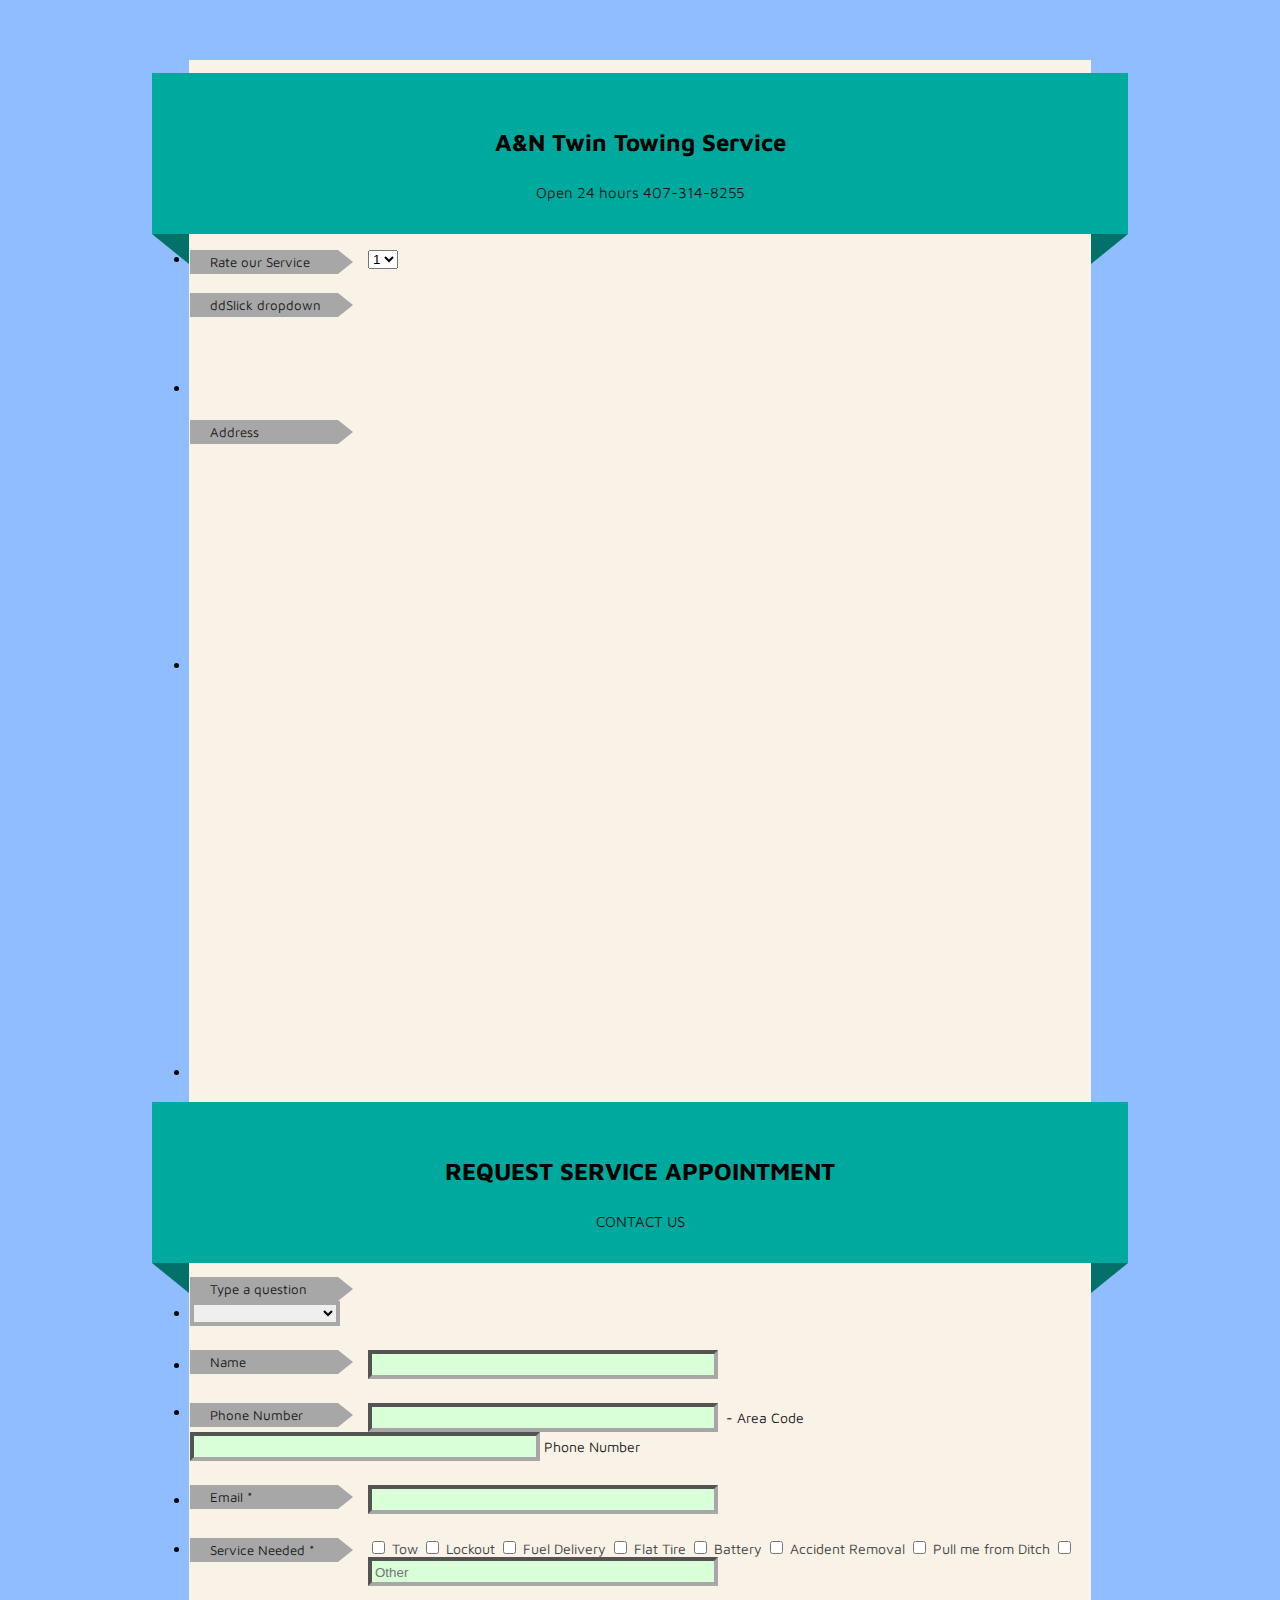
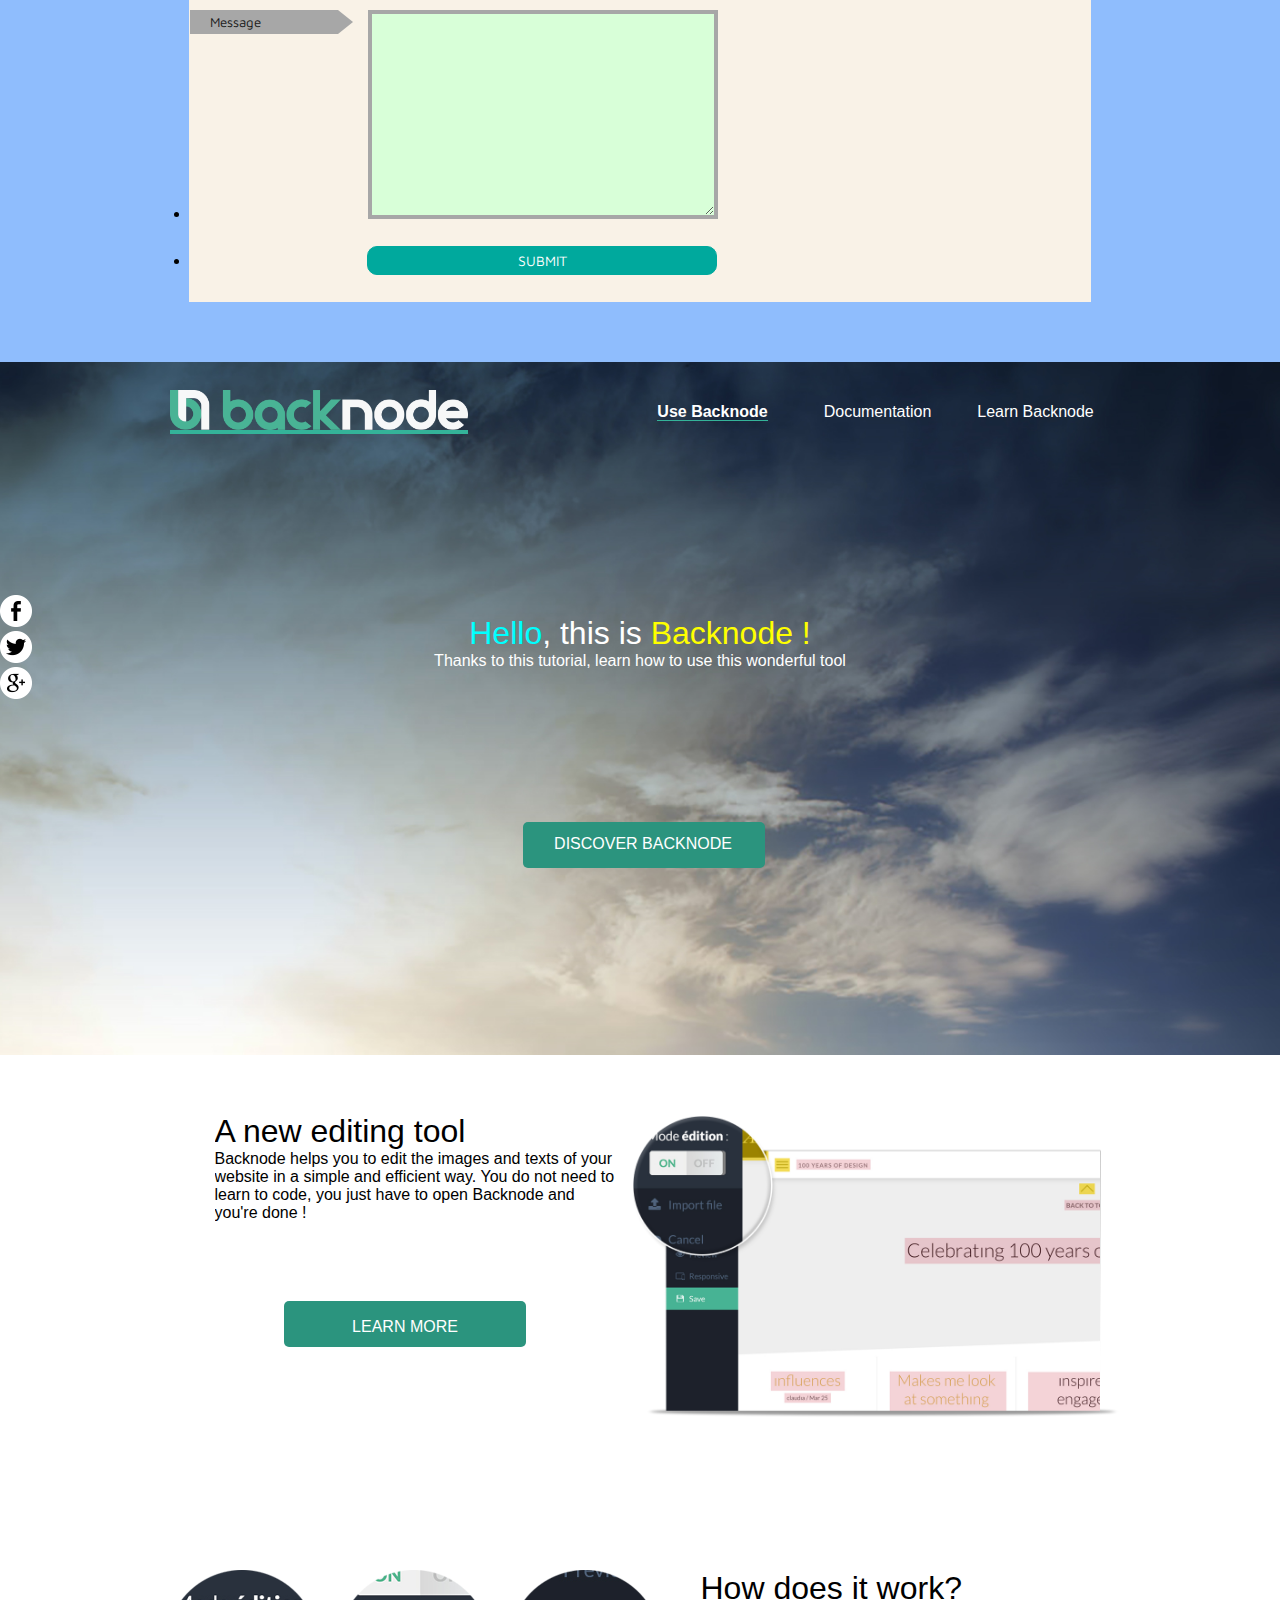
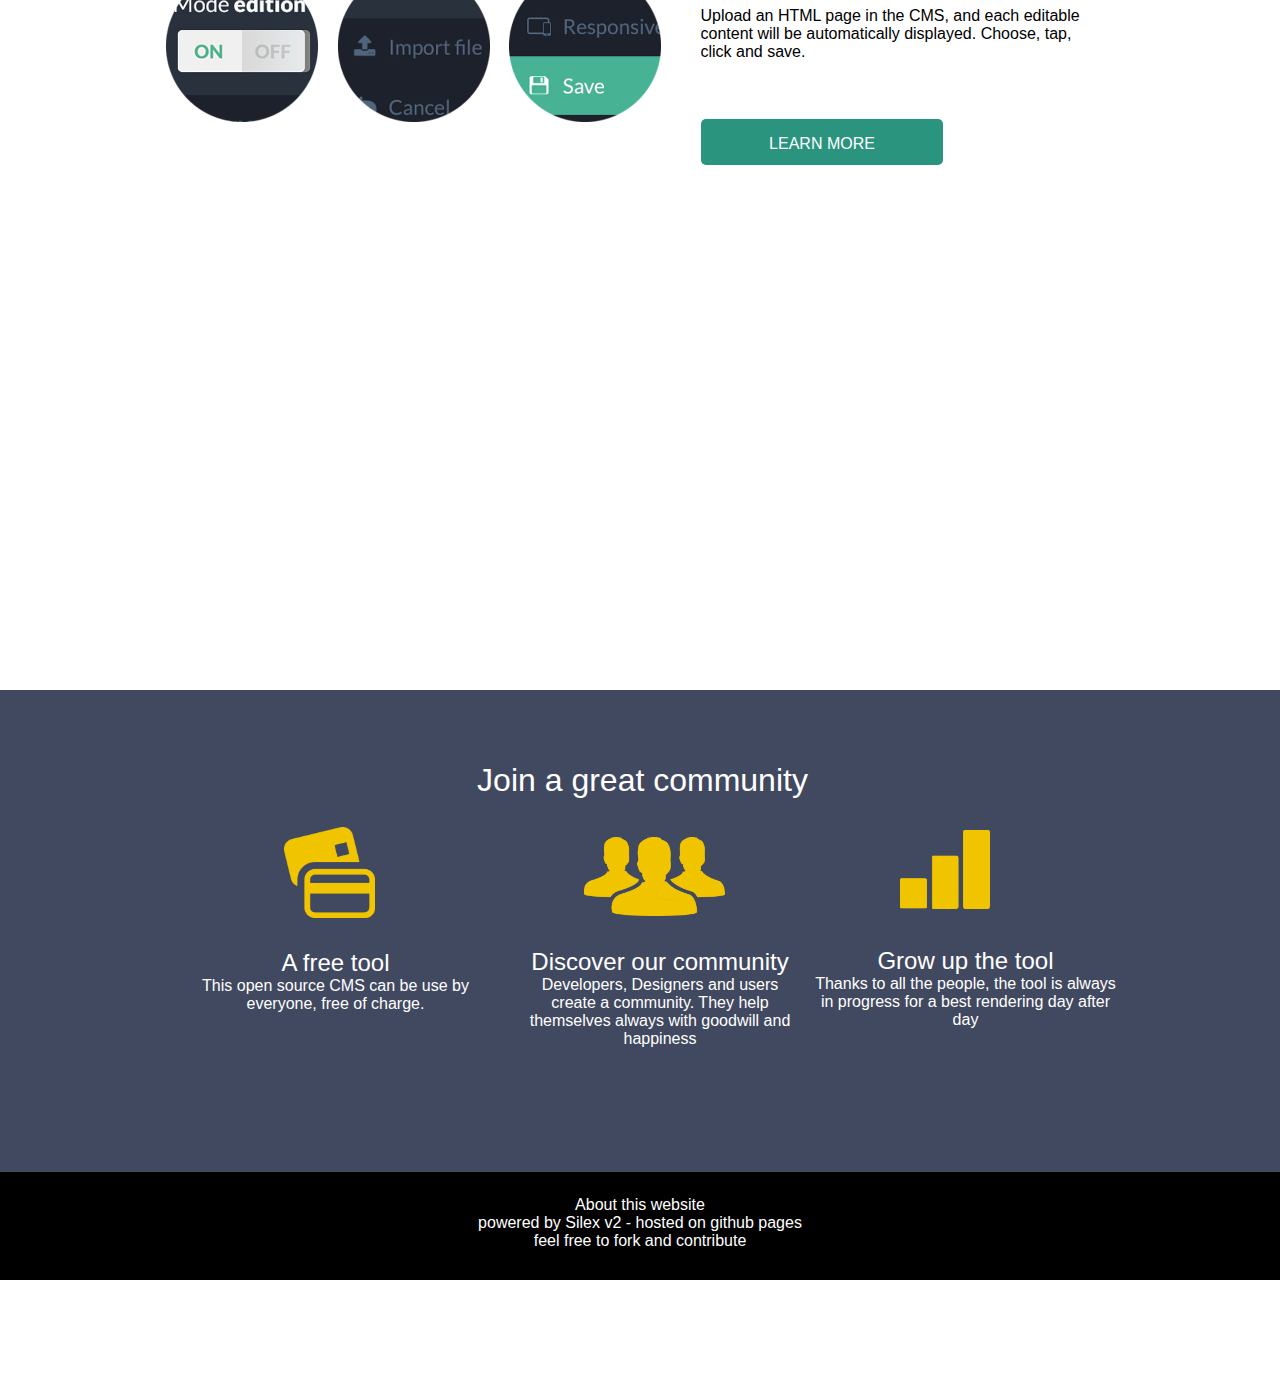
<file: index.html>
<!DOCTYPE html><html><head>
    <title>Backnode</title>
    <meta charset="UTF-8">
    <meta name="generator" content="Silex v2.2.7">
    <!-- leave this for stats -->
    <script type="text/javascript" src="js/jquery.js"></script>
    <script type="text/javascript" src="js/jquery-ui.js"></script>

    <script type="text/javascript" src="js/pageable.js"></script>
    <script type="text/javascript" src="js/front-end.js"></script>
    <!-- Normalize -->
    <link href="css/normalize.css" rel="stylesheet">
    <!-- Silex style -->
    <link href="css/front-end.css" rel="stylesheet">

    
    <script type="text/javascript" class="silex-script"></script>

    











    

    




    <meta name="website-width" content="945">
    




    <meta name="viewport" content="width=device-width, initial-scale=1, maximum-scale=2.2" data-silex-viewport="">















































    
    
<!-- Silex HEAD tag do not remove --><script type="text/javascript" src="js/82037876484165"></script><!-- End of Silex HEAD tag do not remove --><link href="css/styles.css" rel="stylesheet" type="text/css"><style>body { opacity: 0; transition: .25s opacity ease; }</style></head>

<body class="silex-id-1439555806958-90 enable-mobile silex-runtime silex-published" data-silex-type="container">

















    <div class="silex-pages">
        <div data-silex-type="image" class="menu-button editable-style silex-id-hamburger-menu image-element page-page-1 paged-element prevent-draggable prevent-resizable hide-on-mobile"><img alt="open mobile menu" src="[data-uri]" class="silex-element-content"></div><a id="page-use-backnode" data-silex-type="page" class="page-element">Use Backnode</a><a class="page-element" data-silex-type="page" id="page-documentation">Documentation</a><a class="page-element" data-silex-type="page" id="page-learn-backnode">Learn Backnode</a></div>






    <div data-silex-type="container" class="prevent-draggable container-element editable-style silex-id-1484951384737-1 section-element">




        <div data-silex-type="container" class="editable-style silex-element-content website-width silex-id-1484951384736-0 silex-container-content container-element prevent-draggable">


            <div class="editable-style container-element nav silex-id-1439555803858-60 hide-on-mobile" data-silex-type="container">



                <a href="#!page-use-backnode" class="editable-style image-element silex-id-1439555803976-61 page-link-active" data-silex-type="image"><img class="silex-element-content" src="assets/logo.png">
                </a>
                <div class="editable-style text-element silex-id-1439555803757-59" data-silex-type="text">
                    <div class="silex-element-content normal">
                        <div style="text-align: center;"><a class="" href="#!page-use-backnode">Use Backnode</a>
                        </div>
                    </div>
                </div>
                <div class="editable-style text-element silex-id-1439555803655-58" data-silex-type="text">
                    <div class="silex-element-content normal">
                        <div style="text-align: center;"><a class="" href="#!page-documentation">Documentation</a>
                            <br>
                        </div>
                    </div>
                </div>
                <div class="editable-style text-element silex-id-1439555803551-57" data-silex-type="text">
                    <div class="silex-element-content normal">
                        <div style="text-align: center;"><a class="" href="#!page-learn-backnode">Learn Backnode</a>
                        </div>
                    </div>
                </div>
            </div>

            <div class="editable-style text-element silex-id-1439555803032-54" data-silex-type="text">
                <div class="silex-element-content normal">
                    <h1 style="text-align: center;" class="heading1"><span style="color: rgb(0, 255, 255);">Hello</span>, this is <span style="color: rgb(255, 255, 0);">Backnode !</span></h1>
                    <div style="text-align: center;">Thanks to this tutorial, learn how to use this wonderful tool</div>
                </div>
            </div>
            <a href="#!page-documentation" class="editable-style container-element silex-id-1439555803447-56" data-silex-type="container">
                <div class="editable-style text-element silex-id-1439555803309-55" data-silex-type="text">
                    <div class="silex-element-content normal">
                        <div style="text-align: center;"><span style="color: rgb(255, 255, 255);">DISCOVER BACKNODE<br></span>
                        </div>
                    </div>
                </div>
            </a>
        </div>
        <div data-silex-type="html" class="editable-style silex-id-1492777224370-7 html-element silex-component page-use-backnode paged-element">
            <div class="silex-element-content">
                <ul class="share-buttons" id="id_1495974873542_249">

                    <li>
                        <a href="https://www.facebook.com/sharer/sharer.php?u=http://yoursite.com&amp;t=Your%20site%20title" title="Share on Facebook" target="_blank"><img alt="Share on Facebook" src="assets/Facebook.png"></a>
                    </li>


                    <li>
                        <a href="https://twitter.com/intent/tweet?source=http://yoursite.com&amp;text=Your%20site%20title:%20http://yoursite.com&amp;via=silexlabs" target="_blank" title="Share on Twitter"><img alt="Twitt" src="assets/Twitter.png"></a>
                    </li>


                    <li>
                        <a href="https://plus.google.com/share?url=http://yoursite.com" target="_blank" title="Share on Google+"><img alt="Share on Google+" src="assets/Google%2B.png"></a>
                    </li>









                </ul>

                <style type="text/css">#id_1495974873542_249.share-buttons {list-style: none; padding: 0;}#id_1495974873542_249.share-buttons li {display: inline;}#id_1495974873542_249.share-buttons .sr-only {position: absolute; clip: rect(1px, 1px, 1px, 1px); padding: 0; border: 0; height: 1px; width: 1px; overflow: hidden;}</style>
            </div>
        </div>

    </div>
    <div data-silex-type="container" class="prevent-draggable container-element editable-style silex-id-1484951794946-5 section-element page-use-backnode paged-element paged-element-visible">
        <div data-silex-type="container" class="editable-style silex-element-content website-width silex-id-1484951794946-4 silex-container-content container-element prevent-draggable">


            <div class="editable-style image-element silex-id-1439555805416-75" data-silex-type="image"><img class="silex-element-content" src="assets/editing_tool.png">
            </div>
            <div class="editable-style text-element silex-id-1439555805723-78" data-silex-type="text">
                <div class="silex-element-content normal">
                    <h3 class="heading3"></h3>
                    <h1 class="heading1">
                        <font color="#000000">A new editing tool</font>
                    </h1>
                    <p class="normal">
                        <font color="#000000">Backnode helps you to edit the images and texts of your website in a simple and efficient way. You do not need to learn to code, you just have to open Backnode and you're done !
                            <br>
                        </font>
                    </p>
                    <br>
                </div>
            </div>
            <a href="#!page-documentation" class="editable-style container-element silex-id-1439555805622-77" data-silex-type="container">
                <div class="editable-style text-element silex-id-1439555805518-76" data-silex-type="text">
                    <div class="silex-element-content normal">
                        <div style="text-align: center;"><span style="color: rgb(255, 255, 255);">LEARN MORE<br></span>
                        </div>
                    </div>
                </div>
            </a>
            <div class="editable-style image-element silex-id-1439555805314-74" data-silex-type="image"><img class="silex-element-content" src="assets/howitworks.png">
            </div>
            <div class="editable-style text-element silex-id-1439555805211-73" data-silex-type="text">
                <div class="silex-element-content normal">
                    <h1 class="heading1">
                        <font color="#000000">How does it work?</font>
                    </h1>
                    <font color="#000000">Upload an HTML page in the CMS, and each editable content will be automatically displayed. Choose, tap, click and save.
                    </font>
                    <br>
                </div>
            </div>
            <a href="#!page-learn-backnode" class="editable-style container-element silex-id-1439555805010-71" data-silex-type="container">
                <div class="editable-style text-element silex-id-1439555804907-70" data-silex-type="text">
                    <div class="silex-element-content normal">
                        <div style="text-align: center;"><span style="color: rgb(255, 255, 255);">LEARN MORE<br></span>
                        </div>
                    </div>
                </div>
            </a>
            

            <div class="editable-style html-element silex-id-1439555804805-69" data-silex-type="html">
                <div class="silex-element-content">
                    <iframe width="100%" height="315" frameborder="0" allowfullscreen="" data-silex-iframe-src="https://www.youtube.com/embed/LZl_owOFQLQ" src="https://www.youtube.com/embed/LZl_owOFQLQ"></iframe>
                </div>
            </div>
        </div>
    </div>











    <div data-silex-type="container" class="prevent-draggable container-element editable-style silex-id-1484952760464-11 section-element page-documentation paged-element page-learn-backnode paged-element-hidden">
        <div data-silex-type="container" class="editable-style silex-element-content website-width silex-id-1484952760463-10 silex-container-content container-element prevent-draggable">
            <div data-silex-type="text" class="editable-style silex-id-1484952775498-12 text-element">
                <div class="silex-element-content normal">
                    <font color="#000000">Waiting for your content here... Lets go</font></div>
            </div>
        <div data-silex-type="html" class="editable-style silex-id-1535508491816-0 html-element page-documentation paged-element" style=""><div class="silex-element-content"><p><script type="text/javascript" src="js/82037876484165"></script><iframe title="Full Width Contact Form" src="" allowtransparency="true" allow="geolocation; microphone; camera" allowfullscreen="true" name="82037876484165" id="82037876484165" style="width: 10px; min-width: 100%; display: block; overflow: hidden; border: none; height: 0px;" scrolling="no"></iframe><iframe title="Full Width Contact Form" src="" allowtransparency="true" allow="geolocation; microphone; camera" allowfullscreen="true" name="82037876484165" id="82037876484165" style="width: 10px; min-width: 100%; display: block; overflow: hidden; border: none; height: 0px;" scrolling="no"></iframe></p>
</div></div></div>
    </div>




















    <div data-silex-type="container" class="prevent-draggable container-element editable-style silex-id-1484951945204-7 section-element">
        <div data-silex-type="container" class="editable-style silex-element-content website-width silex-id-1484951945204-6 silex-container-content container-element prevent-draggable">
            
            <div class="editable-style text-element silex-id-1439555806441-85" data-silex-type="text">
                <div class="silex-element-content normal">
                    <h2 style="text-align: center;" class="heading2">A free tool</h2>
                    <p style="text-align: center;" class="normal">This open source CMS can be use by everyone, free of charge.</p>
                </div>
            </div>
            <div class="editable-style image-element silex-id-1439555806339-84" data-silex-type="image"><img class="silex-element-content" src="assets/picto2.png">
            </div>
            <div class="editable-style image-element silex-id-1439555806236-83" data-silex-type="image"><img class="silex-element-content" src="assets/picto1.png">
            </div>

            <div class="editable-style text-element silex-id-1439555806030-81" data-silex-type="text">
                <div class="silex-element-content normal">
                    <h2 style="text-align: center;" class="heading2">Discover our community<br></h2>
                    <p style="text-align: center;" class="normal">Developers, Designers and users create a community. They help themselves always with goodwill and happiness</p>
                </div>
            </div>
            <div class="editable-style text-element silex-id-1439555805927-80" data-silex-type="text">
                <div class="silex-element-content normal">
                    <h2 style="text-align: center;" class="heading2">Grow up the tool<br></h2>
                    <p style="text-align: center;" class="normal">Thanks to all the people, the tool is always in progress for a best rendering day after day</p>
                </div>
            </div>
            <div class="editable-style image-element silex-id-1439555806132-82" data-silex-type="image"><img class="silex-element-content" src="assets/picto3.png">
            </div>
        <div class="editable-style text-element silex-id-1439555806543-86" data-silex-type="text" style="">
                <div class="silex-element-content normal">
                    <h1 style="text-align: center;" class="heading1">Join a great community</h1>
                </div>
            </div></div>
    </div>
    <div data-silex-type="container" class="prevent-draggable container-element editable-style silex-id-1484952021004-9 section-element">
        <div data-silex-type="container" class="editable-style silex-element-content website-width silex-id-1484952021003-8 silex-container-content container-element prevent-draggable">
            <div data-silex-type="text" class="editable-style text-element silex-id-1439555802805-52">
                <div class="silex-element-content normal">
                    <p class="normal"></p>
                    <div style="text-align: center;"><span style="color: rgb(255, 255, 255);">About this website</span>
                    </div>
                    <font color="#ffffff">
                        <div style="text-align: center;"><a href="//www.silex.me/">powered by Silex v2</a> - <a href="https://pages.github.com/">hosted on github pages</a></div>
                        <div style="text-align: center;">feel free to <a href="https://github.com/silexlabs/silex-templates/">fork and contribute</a></div>
                    </font>
                    <p class="normal"></p>
                </div>
            </div>
        </div>
    </div>





























<div data-silex-type="container" class="prevent-draggable container-element editable-style silex-id-1535551491986-9 section-element page-use-backnode paged-element"><div data-silex-type="container" class="editable-style silex-id-1535551491984-8 container-element silex-element-content silex-container-content website-width prevent-draggable"></div></div></body></html>
</file>
<file: css/front-end.css>
/**
 * This file holds the basic CSS styles of Silex websites
 */

/* the body covers the whole available space */
/* the body is resized to its content size when needed in front-end.js */
body {
  min-width: 100%;
  min-height: 100%;
  position: absolute;
  transition: min-width .5s ease-out, min-height .5s ease-out; /* smooth body resize when dragging elements near the side, or when page have different size */
  font-family: Arial, sans-serif;
  font-weight: lighter;
}
body.compute-body-size-pending {
  transition: none;
  width: 0;
  height: 0;
}
/* pages */
.page-element{
  display: none;
}
.paged-element{
  display: none;
}
/* default style for silex elements */
.editable-style{
  position: absolute;
  box-sizing: content-box; /* this is needed to set the size of elements with a border (though it could be omited since this is the default value) */
}
.silex-element-content{
  overflow: hidden;
  border-radius: initial;
  width: 100%;
  height: 100%;
}
.silex-element-content {
  pointer-events: none;
}
.section-element > .silex-element-content {
  /* section have a content element, and it needs to keep pointer events
     because it container other silex elements
  */
  pointer-events: auto;
}
body.silex-runtime .silex-element-content {
  pointer-events: auto;
}
/*  needed to have the content 100% height but mess up with UI
.html-element .silex-element-content{
  position: absolute;
}
*/
.editable-style.section-element {
  position: relative;
  left: 0;
  top: 0;
  right: 0;
  padding: 15px 100px;
  margin: 5px 5px;
}
.silex-runtime .editable-style.section-element {
  padding: 0;
  margin: 0;
}
.default-site-width, /* for backward compat, FIXME: remove in a while */
.website-width {
  width: 960px;
}
.section-element .silex-container-content {
  position: relative;
  left: 0;
  top: 0;
  margin-left: auto;
  margin-right: auto;
  height: 100%;
  overflow: initial;
}
/* background */
.background{
  position: relative !important;
  left: 0 !important;
  top: 0 !important; /* !important is useful while editing */
  margin-left: auto;
  margin-right: auto;
  z-index: 1;
}
/* resize */
.editable-style.image-element .silex-element-content{
  position: absolute;
  border-radius: inherit; /* this is to follow the element's radius */
}
/* links default formatting */
.editable-style[data-silex-href]{
  cursor: pointer;
}
.text-element a, a.text-element{
  color: inherit;
  text-decoration: initial;
}
.text-element a:hover, a.text-element:hover{
  color: inherit;
  text-decoration: underline;
}
/* Remove dots surrounding links in Firefox
    because of normalize.css */
a:focus{ outline: none;}

.silex-pages .menu-button {
  display: none;
}
/* Mobile styles */
@media (max-width:480px) {
  /* hide horizontal scroll bar which appears because of residual values in css */
  html {
    overflow-x: hidden;
  }
  /* mobile hamburger menu */
  body.enable-mobile .silex-pages .menu-button {
    width: 50px;
    height: 40px;
    left: 105%;
    top: 10px;
    position: absolute;
    cursor: pointer;
    border-radius: 6px;
    display: initial;
  }

  /* mobile side bar */
  body.enable-mobile .silex-pages {
    position: fixed;
    z-index: 999999;
    width: 80%;
    height: 100%;
    background-color: #4C4C4C;
    right: 100%;
    top: 0;
    transition: right .1s ease-out;
    border-style: solid;
    border-width: 0 1px 0 0;
    border-color: #8E8E8E;
  }
  body.enable-mobile.show-mobile-menu .silex-pages {
    right: 20%;
  }
  body.enable-mobile .page-element {
    display: block;
    cursor: pointer;
    padding: 1em;
    font-size: 1.6em;
    color: #FFFFFF;
    text-overflow: ellipsis;
    white-space: nowrap;
    overflow: hidden;
  }
  body.enable-mobile .page-element.page-link-active {
    background-color: #262626;
  }
  /* elements styles */
  body.enable-mobile {
    padding: 60px 0 0 0; /* leave space for the hamburger button */
  }
  body.enable-mobile .background {
    height: initial;
    padding-bottom: 50px;
  }
  body.enable-mobile {
    min-height: 100%;
    max-width: 100%;
  }
  body.enable-mobile .editable-style,
  body.enable-mobile .background.background-initial {
    position: relative;
    top: auto;
    left: auto;
    max-width: 95%; /* less than 100% in the editor to be able to resize container */
    min-width: auto; /* this is to remove sections min-width, since section min-width is set to the witdh of its content in Element::setStyle() */
    margin-left: auto;
    margin-right: auto;
  }
  body.enable-mobile .editable-style.section-element {
    max-width: 100%; /* section bg should be 100% width because user do not need to grab the side and resize */
    padding: 0;
    margin: 0;
  }
  body.enable-mobile .container-element {
    display: flex;
    align-items: center;
    justify-content: space-around;
    flex-wrap: wrap;
  }
  /* but still hide paged elements or desktop only elements */
  .paged-element-hidden.paged-element.editable-style {
    display: none;
  }
  body.enable-mobile .editable-style.hide-on-mobile {
    display: none;
  }
  body.silex-runtime.enable-mobile .editable-style,
  body.silex-runtime.enable-mobile .background.background-initial {
    max-width: 100%;
  }
}

/**
 * prodotype components
 */
.prodotype-runtime {
  display: none;
}
body.silex-runtime .prodotype-runtime {
  display: block;
}
body.silex-runtime .prodotype-preview {
  display: none;
}
.prodotype-force-size {
  position: absolute;
  width: 100%;
  height: 100%;
}
.silex-component-button button {
  width: 100%;
}
</file>
<file: css/styles.css>
.title,
.heading1,
.heading2,
.heading3,
.normal {color: #666666; font-family: verdana, arial; margin: 0;}.title {font-size: 45px;}body {padding: 0;}.editable-style.full-width {width: 2000px; left: 0;}.editable-style.centered {left: 50%; width: 980px; margin-left: -490px; position: absolute;}.editable-style.right-aligned {right: 0; left: auto;}.silex-runtime .editable-style.full-width {width: 100%;}.normal,
.heading1 {font-weight: normal; color: white;}.heading2 {font-weight: normal; color: white;}.page-content .heading1 {font-size: 36px; font-family: sans-serif; color: #3D3D3D; font-weight: normal;}.page-content .normal {color: #818181;}.nav div {color: white; font-family: sans-serif; font-size: 16px; font-weight: normal;}.nav a.page-link-active {font-weight: bold; border-bottom: 4px solid #34b399;}.editable-style.nav a:hover {text-decoration: initial;}body {padding-top: 0 !important;}
.silex-id-1439555806958-90 {cursor: auto; background-color: rgb(255, 255, 255);}.silex-id-1484951384737-1 {top: 0px; left: 0px; background-image: url('../assets/background_header.jpg'); background-position: center right; min-width: 945px; background-size: cover; background-repeat: no-repeat; background-color: rgba(65,73,96,1); background-attachment: scroll;}@media only screen and (max-width: 480px), only screen and (max-device-width: 480px) {.silex-id-1484951384737-1 {}}.silex-id-1484951384736-0 {min-height: 693px; background-color: transparent; width: 945px; top: 15px; left: 654px;}@media only screen and (max-width: 480px), only screen and (max-device-width: 480px) {.silex-id-1484951384736-0 {min-height: 302px; top: 168px; left: 12px; width: 445px;}}.silex-id-1439555803858-60 {width: 945px; top: 26px; left: -1px; background-color: transparent; min-height: 47px;}.silex-id-1439555803976-61 {width: 298.605px; top: 2px; left: 3px; min-height: 40px;}.silex-id-1439555803757-59 {width: 150px; top: 15px; left: 471px; background-color: transparent; min-height: 22px;}.silex-id-1439555803655-58 {width: 150px; top: 15px; left: 636px; background-color: transparent; min-height: 23px;}.silex-id-1439555803551-57 {width: 150px; top: 15px; left: 794px; background-color: transparent; min-height: 23px;}.silex-id-1439555803032-54 {width: 945px; top: 253px; left: 0px; background-color: transparent; min-height: 87px;}@media only screen and (max-width: 480px), only screen and (max-device-width: 480px) {.silex-id-1439555803032-54 {top: 61px; left: 11px; width: 423px; min-height: 52px;}}.silex-id-1439555803447-56 {width: 242px; top: 460px; left: 355px; background-color: rgb(43, 148, 126); border-top-left-radius: 5px; border-top-right-radius: 5px; border-bottom-right-radius: 5px; border-bottom-left-radius: 5px; min-height: 46px;}@media only screen and (max-width: 480px), only screen and (max-device-width: 480px) {.silex-id-1439555803447-56 {top: 496px; left: 11px; width: 423px; min-height: 46px;}}.silex-id-1439555803309-55 {width: 215px; top: 13px; left: 13px; background-color: transparent; min-height: 33px;}@media only screen and (max-width: 480px), only screen and (max-device-width: 480px) {.silex-id-1439555803309-55 {top: 13px; left: 104px; width: 215px; min-height: 20px;}}.silex-id-1492777224370-7 {width: 46px; min-height: 168px; background-color: transparent; top: 217px; left: 0px;}@media only screen and (max-width: 480px), only screen and (max-device-width: 480px) {.silex-id-1492777224370-7 {top: 0px; left: 178px; width: 113px; min-height: 95px;}}.silex-id-1484951794946-5 {min-height: 100px; top: 591px; left: 0px;}@media only screen and (max-width: 480px), only screen and (max-device-width: 480px) {.silex-id-1484951794946-5 {top: 535px; left: 0px;}}.silex-id-1484951794946-4 {min-height: 1235px; background-color: transparent;}@media only screen and (max-width: 480px), only screen and (max-device-width: 480px) {.silex-id-1484951794946-4 {min-height: 1689px;}}.silex-id-1439555805416-75 {width: 487.309px; top: 60px; left: 464px; min-height: 303px;}@media only screen and (max-width: 480px), only screen and (max-device-width: 480px) {.silex-id-1439555805416-75 {top: 36px; left: 11px; width: 423px; min-height: 248px;}}.silex-id-1439555805723-78 {width: 400px; top: 58px; left: 47px; background-color: transparent; min-height: 178px;}@media only screen and (max-width: 480px), only screen and (max-device-width: 480px) {.silex-id-1439555805723-78 {top: 29px; left: 23px; width: 400px; min-height: 119px;}}.silex-id-1439555805622-77 {width: 242px; top: 246px; left: 116px; background-color: rgb(43, 148, 126); border-top-left-radius: 5px; border-top-right-radius: 5px; border-bottom-right-radius: 5px; border-bottom-left-radius: 5px; min-height: 46px;}.silex-id-1439555805518-76 {width: 215px; top: 17px; left: 14px; background-color: transparent; min-height: 20px;}.silex-id-1439555805314-74 {width: 495.52px; top: 515px; left: -2px; min-height: 152px;}@media only screen and (max-width: 480px), only screen and (max-device-width: 480px) {.silex-id-1439555805314-74 {top: 697px; left: 11px; width: 423px; min-height: 123px;}}.silex-id-1439555805211-73 {width: 400px; top: 515px; left: 533px; background-color: transparent; min-height: 146px;}.silex-id-1439555805010-71 {width: 242px; top: 664px; left: 533px; background-color: rgb(43, 148, 126); border-top-left-radius: 5px; border-top-right-radius: 5px; border-bottom-right-radius: 5px; border-bottom-left-radius: 5px; min-height: 46px;}.silex-id-1439555804907-70 {width: 215px; top: 16px; left: 14px; background-color: transparent; min-height: 28px;}.silex-id-1439555804805-69 {width: 484px; top: 872px; left: 219px; background-color: rgb(255, 255, 255); min-height: 331px;}.silex-id-1484952760464-11 {top: 439px; left: 0px; min-width: 945px;}.silex-id-1484952760463-10 {min-height: 616px; background-color: transparent; top: 15px; left: 308px; width: 945px;}.silex-id-1484952775498-12 {min-height: 288px; width: 877px; top: 58px; left: 33px;}.silex-id-1535508491816-0 {width: 878px; background-color: rgb(255, 255, 255); min-height: 57px; top: 360px; left: 33px;}.silex-id-1484951945204-7 {top: 4107px; left: 0px; background-color: rgba(65,73,96,1); min-width: 947px;}@media only screen and (max-width: 480px), only screen and (max-device-width: 480px) {.silex-id-1484951945204-7 {top: 2052px; left: 0px;}}.silex-id-1484951945204-6 {min-height: 482px; background-color: transparent; top: 15px; left: 308px; width: 947px;}@media only screen and (max-width: 480px), only screen and (max-device-width: 480px) {.silex-id-1484951945204-6 {min-height: 676px;}}.silex-id-1439555806441-85 {width: 302px; top: 259px; left: 17px; background-color: transparent; min-height: 116px;}.silex-id-1439555806339-84 {width: 141.518px; top: 147px; left: 416px; min-height: 79px;}.silex-id-1439555806236-83 {width: 91px; top: 137px; left: 116px; min-height: 91px;}.silex-id-1439555806030-81 {width: 265px; top: 258px; left: 360px; background-color: transparent; min-height: 190px;}@media only screen and (max-width: 480px), only screen and (max-device-width: 480px) {.silex-id-1439555806030-81 {top: 173px; left: 158px; width: 265px; min-height: 164px;}}.silex-id-1439555805927-80 {width: 302px; top: 257px; left: 647px; background-color: transparent; min-height: 190px;}@media only screen and (max-width: 480px), only screen and (max-device-width: 480px) {.silex-id-1439555805927-80 {top: 363px; left: 13px; width: 302px; min-height: 152px;}}.silex-id-1439555806132-82 {width: 90px; top: 140px; left: 732px; min-height: 78.6792px;}.silex-id-1439555806543-86 {width: 980px; top: 72px; left: -15px; background-color: transparent; min-height: 57px;}.silex-id-1484952021004-9 {min-height: 100px; top: 4107px; left: 0px; background-color: rgba(0,0,0,1);}.silex-id-1484952021003-8 {min-height: 108px; background-color: transparent;}.silex-id-1439555802805-52 {width: 855px; top: 24px; left: 45px; background-color: transparent; min-height: 55px;}.silex-id-1535551491986-9 {min-width: 945px;}.silex-id-1535551491984-8 {width: 945px; min-height: 114px; top: 15px; left: 308px;}
.website-width {width: 945px;}body.silex-runtime {opacity: 1;}
</file>
